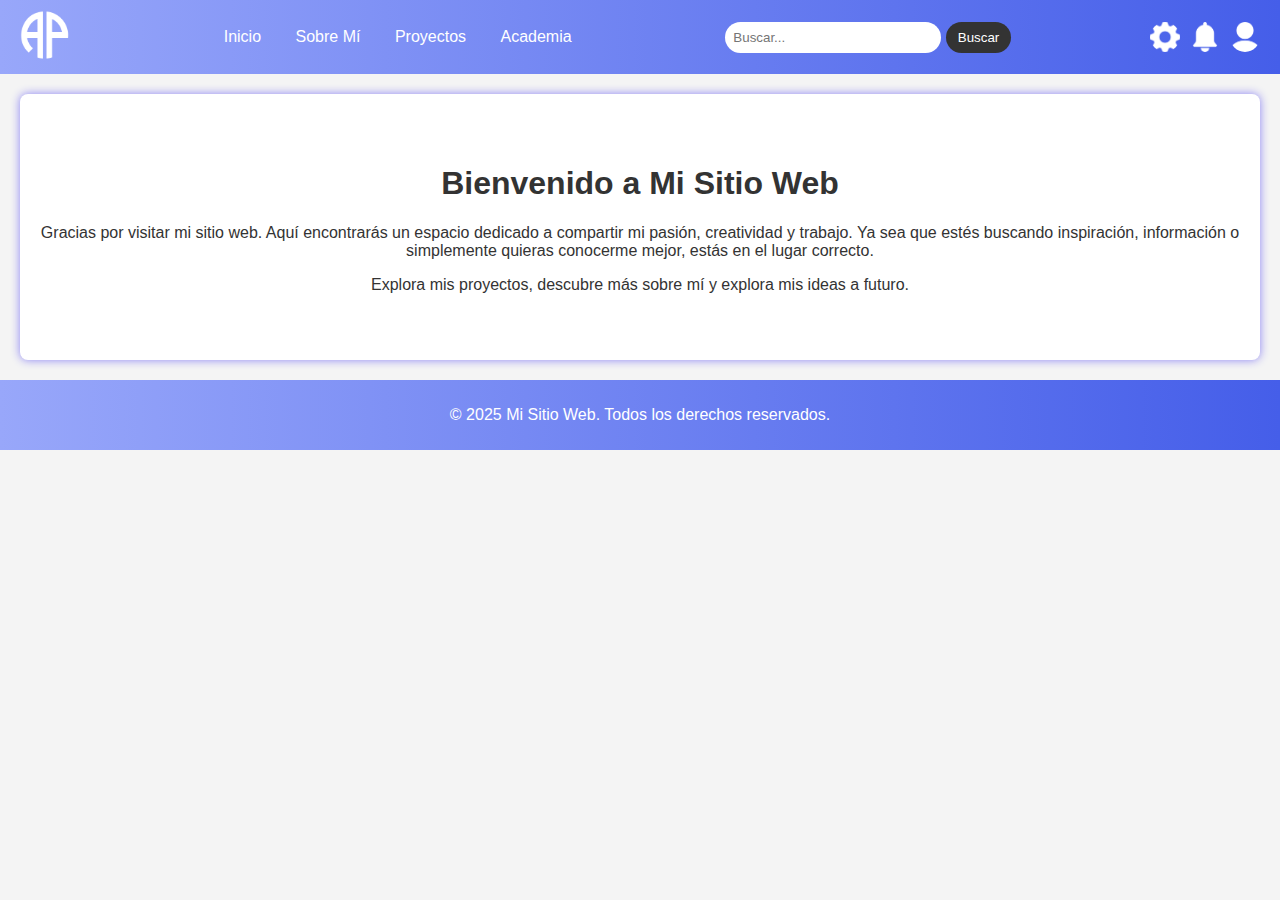
<file: primerapaginacss2/index.html>
<!DOCTYPE html>
<html lang="es">
<head>
    <meta charset="UTF-8">
    <meta name="viewport" content="width=device-width, initial-scale=1.0">
    <title>Inicio</title>
    <link rel="stylesheet" href="styles.css">
</head>
<body>
    <header>
        <div class="logo"><img src="img/ap.png" alt="Logo"></div>
        <nav>
            <a href="index.html">Inicio</a>
            <a href="sobremi.html">Sobre Mí</a>
            <a href="proyectos.html">Proyectos</a>
            <a href="academia.html">Academia</a>
        </nav>
        <div class="search-bar">
            <input type="text" id="searchInput" placeholder="Buscar...">
            <button onclick="search()">Buscar</button>
            <div class="search-results" id="searchResults"></div>
        </div>
        <div class="icons">
            <img src="img/confi.png" alt="Configuración" onclick="toggleConfig()">
            <img src="img/noti.png" alt="Notificaciones" onclick="toggleNotif()">
            <img src="img/perf.png" alt="Perfil" onclick="toggleProfile()">
        </div>
    </header>

    <main>
        <section class="hero">
            <h1>Bienvenido a Mi Sitio Web</h1>
            <p>Gracias por visitar mi sitio web. Aquí encontrarás un espacio dedicado a compartir mi pasión, creatividad y trabajo. Ya sea que estés buscando inspiración, información o simplemente quieras conocerme mejor, estás en el lugar correcto.</p>
            <p>Explora mis proyectos, descubre más sobre mí y explora mis ideas a futuro.</p>
        </section>
    </main>

    <footer>
        <p>&copy; 2025 Mi Sitio Web. Todos los derechos reservados.</p>
    </footer>

    <script>
        function toggleConfig() {
            alert("Configuración");
        }
        function toggleNotif() {
            alert("Notificaciones");
        }
        function toggleProfile() {
            alert("Perfil");
        }

        function search() {
            const searchTerm = document.getElementById('searchInput').value.toLowerCase();
            const results = document.getElementById('searchResults');
            results.innerHTML = '';

            const pages = [
                { name: 'Inicio', url: 'index.html' },
                { name: 'Sobre Mí', url: 'sobremi.html' },
                { name: 'Proyectos', url: 'proyectos.html' },
                { name: 'Academia', url: 'academia.html' }
            ];

            const filteredPages = pages.filter(page => page.name.toLowerCase().includes(searchTerm));

            if (filteredPages.length > 0) {
                filteredPages.forEach(page => {
                    const link = document.createElement('a');
                    link.href = page.url;
                    link.textContent = page.name;
                    results.appendChild(link);
                });
                results.style.display = 'block';
            } else {
                results.style.display = 'none';
            }
        }
    </script>
</body>
</html>
</file>
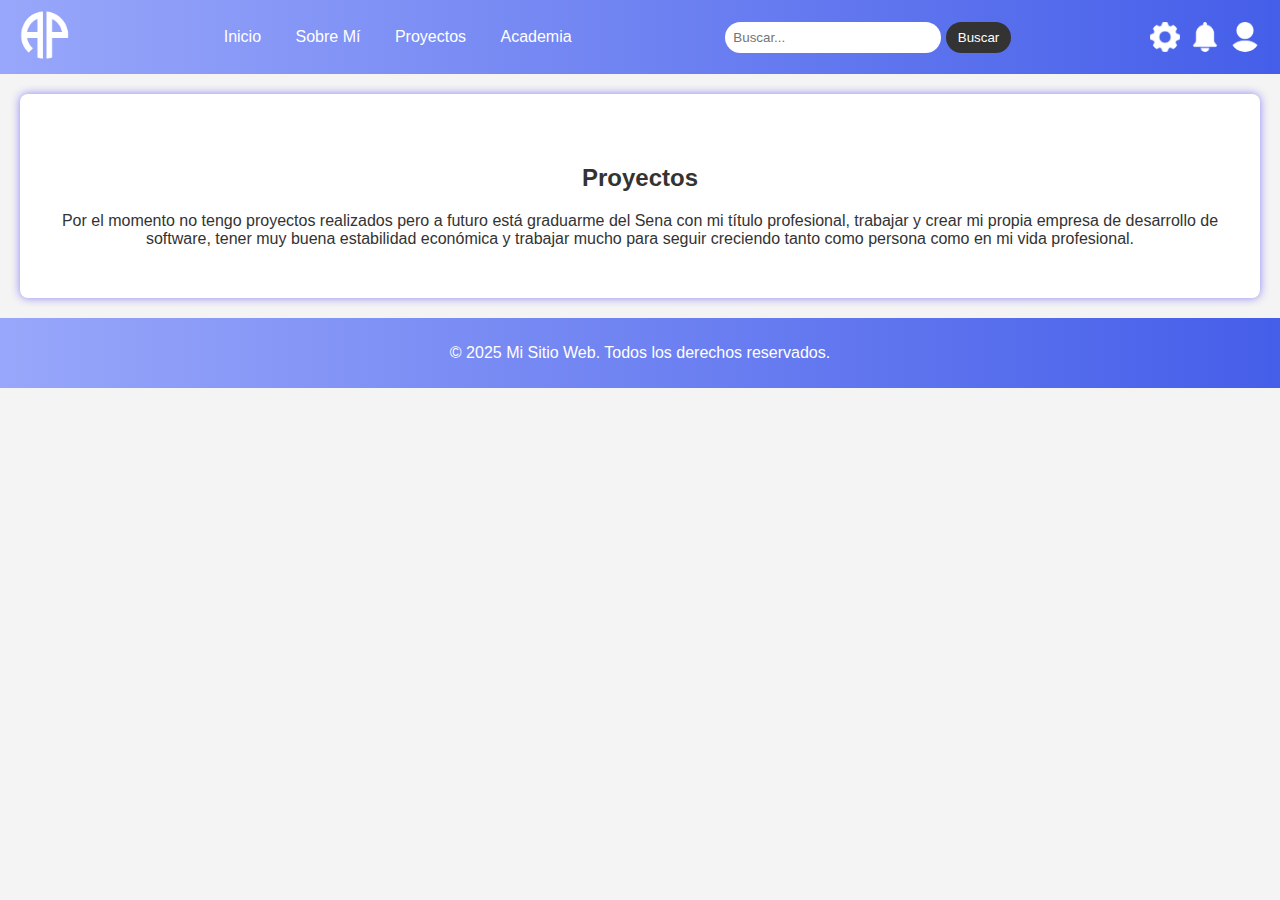
<file: primerapaginacss2/proyectos.html>
<!DOCTYPE html>
<html lang="es">
<head>
    <meta charset="UTF-8">
    <meta name="viewport" content="width=device-width, initial-scale=1.0">
    <title>Proyectos</title>
    <link rel="stylesheet" href="styles.css">
</head>
<body>
    <header>
        <div class="logo"><img src="img/ap.png" alt="Logo"></div>
        <nav>
            <a href="index.html">Inicio</a>
            <a href="sobremi.html">Sobre Mí</a>
            <a href="proyectos.html">Proyectos</a>
            <a href="academia.html">Academia</a>
        </nav>
        <div class="search-bar">
            <input type="text" id="searchInput" placeholder="Buscar...">
            <button onclick="search()">Buscar</button>
            <div class="search-results" id="searchResults"></div>
        </div>
        <div class="icons">
            <img src="img/confi.png" alt="Configuración" onclick="toggleConfig()">
            <img src="img/noti.png" alt="Notificaciones" onclick="toggleNotif()">
            <img src="img/perf.png" alt="Perfil" onclick="toggleProfile()">
        </div>
    </header>

    <main>
        <section class="portfolio">
            <h2>Proyectos</h2>
            <div class="grid-container">
                <div class="item">Por el momento no tengo proyectos realizados pero a futuro está graduarme del Sena con mi título profesional, trabajar y crear mi propia empresa de desarrollo de software, tener muy buena estabilidad económica y trabajar mucho para seguir creciendo tanto como persona como en mi vida profesional.</div>
            </div>
        </section>
    </main>

    <footer>
        <p>&copy; 2025 Mi Sitio Web. Todos los derechos reservados.</p>
    </footer>

    <script>
        function toggleConfig() {
            alert("Configuración");
        }
        function toggleNotif() {
            alert("Notificaciones");
        }
        function toggleProfile() {
            alert("Perfil");
        }

        function search() {
            const searchTerm = document.getElementById('searchInput').value.toLowerCase();
            const results = document.getElementById('searchResults');
            results.innerHTML = '';

            const pages = [
                { name: 'Inicio', url: 'index.html' },
                { name: 'Sobre Mí', url: 'sobremi.html' },
                { name: 'Proyectos', url: 'proyectos.html' },
                { name: 'Academia', url: 'academia.html' }
            ];

            const filteredPages = pages.filter(page => page.name.toLowerCase().includes(searchTerm));

            if (filteredPages.length > 0) {
                filteredPages.forEach(page => {
                    const link = document.createElement('a');
                    link.href = page.url;
                    link.textContent = page.name;
                    results.appendChild(link);
                });
                results.style.display = 'block';
            } else {
                results.style.display = 'none';
            }
        }
    </script>
</body>
</html>
</file>
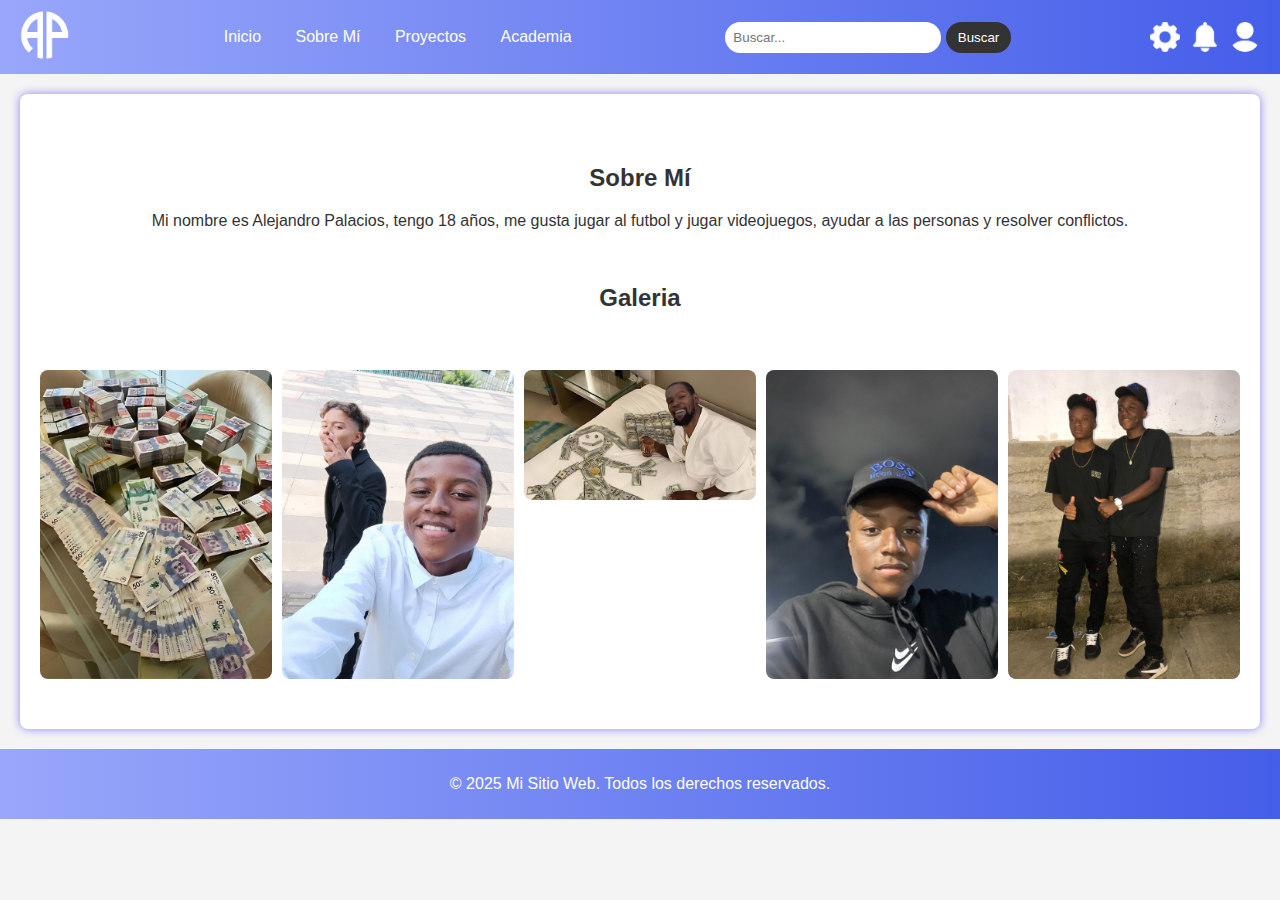
<file: primerapaginacss2/sobremi.html>
<!DOCTYPE html>
<html lang="es">
<head>
    <meta charset="UTF-8">
    <meta name="viewport" content="width=device-width, initial-scale=1.0">
    <title>Sobre Mí</title>
    <link rel="stylesheet" href="styles.css">
</head>
<body>
    <header>
        <div class="logo"><img src="img/ap.png" alt="Logo"></div>
        <nav>
            <a href="index.html">Inicio</a>
            <a href="sobremi.html">Sobre Mí</a>
            <a href="proyectos.html">Proyectos</a>
            <a href="academia.html">Academia</a>
        </nav>
        <div class="search-bar">
            <input type="text" id="searchInput" placeholder="Buscar...">
            <button onclick="search()">Buscar</button>
            <div class="search-results" id="searchResults"></div>
        </div>
        <div class="icons">
            <img src="img/confi.png" alt="Configuración" onclick="toggleConfig()">
            <img src="img/noti.png" alt="Notificaciones" onclick="toggleNotif()">
            <img src="img/perf.png" alt="Perfil" onclick="toggleProfile()">
        </div>
    </header>

    <main>
        <section class="about">
            <h2>Sobre Mí</h2>
            <p>Mi nombre es Alejandro Palacios, tengo 18 años, me gusta jugar al futbol y jugar videojuegos, ayudar a las personas y resolver conflictos.</p>
            <br>
            <h2>Galeria</h2>
            <br>
            <div class="gallery">
                <img src="img/1.png" alt="Imagen 1" onclick="openImage('img1.jpg')">
                <img src="img/32.png" alt="Imagen 2" onclick="openImage('img2.jpg')">
                <img src="img/2.png" alt="Imagen 3" onclick="openImage('img3.jpg')">
                <img src="img/3.jpg" alt="Imagen 2" onclick="openImage('img2.jpg')">
                <img src="img/412.jpg" alt="Imagen 3" onclick="openImage('img3.jpg')">
            </div>
        </section>
    </main>

    <footer>
        <p>&copy; 2025 Mi Sitio Web. Todos los derechos reservados.</p>
    </footer>

    <script>
        function toggleConfig() {
            alert("Configuración");
        }
        function toggleNotif() {
            alert("Notificaciones");
        }
        function toggleProfile() {
            alert("Perfil");
        }

        function search() {
            const searchTerm = document.getElementById('searchInput').value.toLowerCase();
            const results = document.getElementById('searchResults');
            results.innerHTML = '';

            const pages = [
                { name: 'Inicio', url: 'index.html' },
                { name: 'Sobre Mí', url: 'sobremi.html' },
                { name: 'Proyectos', url: 'proyectos.html' },
                { name: 'Academia', url: 'academia.html' }
            ];

            const filteredPages = pages.filter(page => page.name.toLowerCase().includes(searchTerm));

            if (filteredPages.length > 0) {
                filteredPages.forEach(page => {
                    const link = document.createElement('a');
                    link.href = page.url;
                    link.textContent = page.name;
                    results.appendChild(link);
                });
                results.style.display = 'block';
            } else {
                results.style.display = 'none';
            }
        }
    </script>
</body>
</html>
</file>
<file: primerapaginacss2/styles.css>
body {
    font-family: Arial, sans-serif;
    margin: 0;
    padding: 0;
    background-color: #f4f4f4;
    color: #333;
}

header {
    display: flex;
    justify-content: space-between;
    align-items: center;
    background: linear-gradient(90deg, #98a7fa, #455ee9);
    padding: 10px 20px;
}

.logo img {
    width: 50px;
    height: 50px;
    border-radius: 50%;
}

nav a {
    color: #fff;
    text-decoration: none;
    margin: 0 15px;
}

.icons {
    display: flex;
    gap: 10px;
}

.icons img {
    width: 30px;
    height: 30px;
    border-radius: 50%;
    cursor: pointer;
    transition: transform 0.3s ease;
}

.icons img:hover {
    transform: scale(1.2);
}

.search-bar {
    position: relative;
    display: inline-block;
}

.search-bar input[type="text"] {
    padding: 8px;
    border: none;
    border-radius: 20px;
    outline: none;
    width: 200px;
}

.search-bar button {
    padding: 8px 12px;
    background-color: #333;
    color: #fff;
    border: none;
    border-radius: 20px;
    cursor: pointer;
}

.search-results {
    position: absolute;
    top: 40px;
    left: 0;
    background-color: #fff;
    border: 1px solid #ccc;
    border-radius: 5px;
    width: 100%;
    z-index: 1000;
    display: none;
}

.search-results a {
    display: block;
    padding: 10px;
    color: #333;
    text-decoration: none;
}

.search-results a:hover {
    background-color: #f4f4f4;
}

main {
    display: grid;
    grid-template-columns: 1fr;
    gap: 20px;
    padding: 20px;
}

.hero, .about, .portfolio, .contact {
    text-align: center;
    padding: 50px 20px;
    background-color: #fff;
    border-radius: 8px;
    box-shadow: 0 0 10px rgb(139, 131, 243);
    animation: fadeIn 1s ease-in-out;
}

@keyframes fadeIn {
    from { opacity: 0; }
    to { opacity: 1; }
}

.gallery {
    display: grid;
    grid-template-columns: repeat(auto-fit, minmax(150px, 1fr));
    gap: 10px;
    margin-top: 20px;
}

.gallery img {
    width: 100%;
    border-radius: 8px;
    cursor: pointer;
    transition: transform 0.3s ease;
}

.gallery img:hover {
    transform: scale(1.1);
}

footer {
    display: flex;
    justify-content: center;
    align-items: center;
    background: linear-gradient(90deg, #98a7fa, #455ee9);
    color: #fff;
    padding: 10px 20px;
}
</file>
